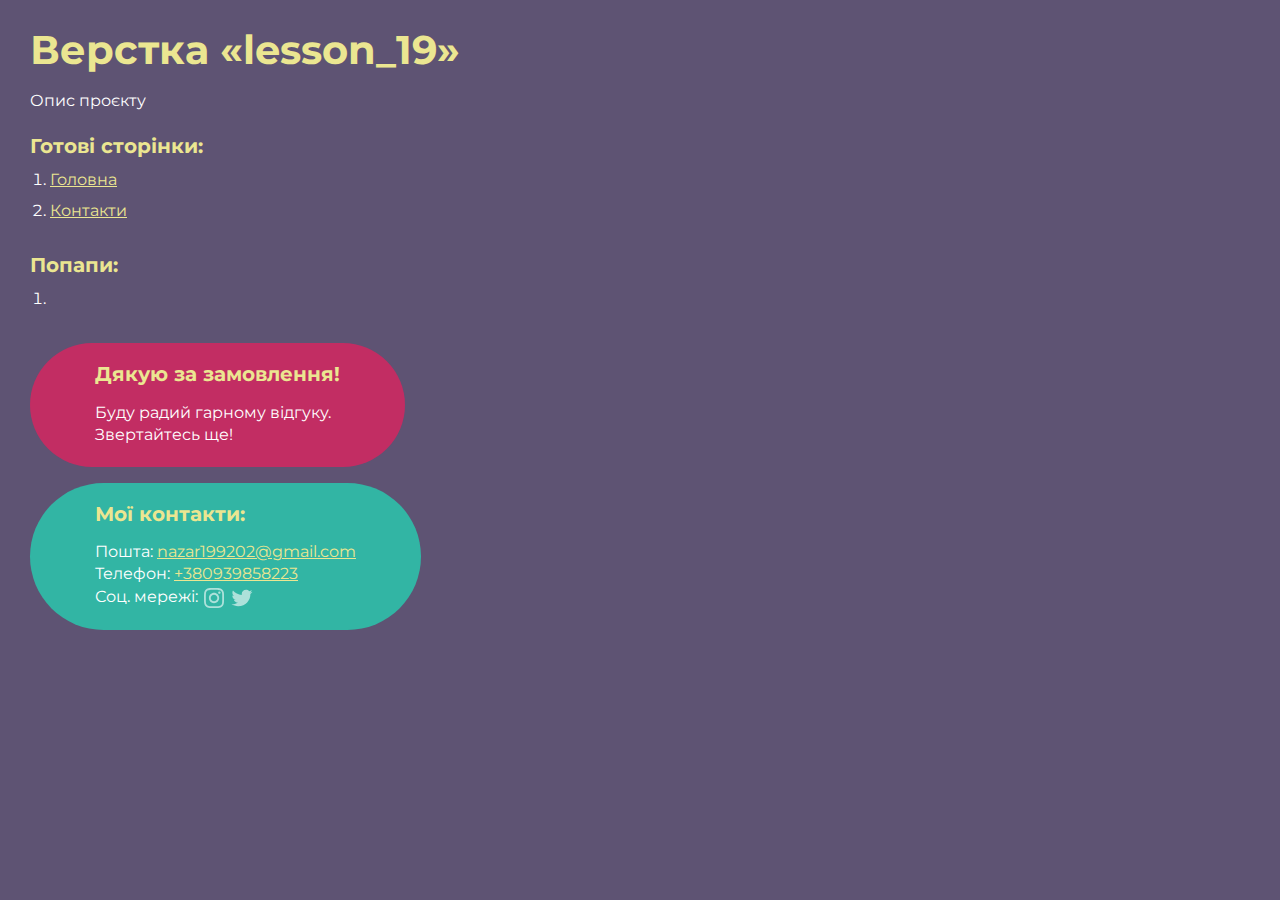
<file: index.html>
<!DOCTYPE html>
<html>

<head>
	<meta charset="UTF-8">
	<meta name="viewport" content="width=device-width, initial-scale=1.0">
	<title>Верстка «lesson_19»</title>
</head>

<body>
	<div class="rootpage">
		<h1>Верстка «lesson_19»</h1>
		<div class="rootpage__info">
			Опис проєкту
		</div>
		<h2>Готові сторінки:</h2>
		<ol class="rootpage__list">
			<li><a target="_blank" href="home.html">Головна</a></li>
			<li><a target="_blank" href="contacts.html">Контакти</a></li>
		</ol>
		<h2>Попапи:</h2>
		<ol class="rootpage__list">
			<li><a target="_blank" href="home.html#"></a></li>
		</ol>
		<div class="rootpage__tnx">
			<h2>Дякую за замовлення!</h2>
			<p>Буду радий гарному відгуку.</p>
			<p>Звертайтесь ще!</p>
		</div>
		<div class="rootpage__contacts">
			<h2>Мої контакти:</h2>
			<p>Пошта: <a href="mailto:nazar199202@gmail.com">nazar199202@gmail.com</a></p>
			<p>Телефон: <a href="tel:380939858223">+380939858223</a></p>
			<p>Соц. мережі:
				<a href="https://www.instagram.com/mr.nuts_ua/" target="_blank" rel="noopener noreferrer"><img src="img/instagram.svg" alt="instagram"></a>
				<a href="https://twitter.com/pan_Nazarius" target="_blank" rel="noopener noreferrer"><img src="img/twitter.svg" alt="twitter"></a>
			</p>

		</div>
	</div>
</body>
<style>
	@charset "UTF-8";
	@import url("https://fonts.googleapis.com/css?family=Montserrat:regular,700&display=swap");

	*,
	*::before,
	*::after {
		padding: 0px;
		margin: 0px;
		border: 0px;
		box-sizing: border-box;
	}

	html,
	body {
		height: 100%;
		margin: 0;
		padding: 0;
		min-width: 320px;
		width: 100%;
		color: #fff;
		background-color: #5e5373;
	}

	body {
		font-family: Montserrat;
		font-size: 100%;
		line-height: 1;
		font-size: 1rem;
	}

	a {
		text-decoration: underline;
		color: #ebe691
	}

	a:visited {
		text-decoration: underline;
		color: #aaa768;
	}

	a:hover {
		text-decoration: none;
	}

	ul li {
		list-style: none;
	}

	img {
		vertical-align: top;
	}

	.wrapper {
		width: 100%;
		min-height: 100%;
		overflow: hidden;
	}

	.rootpage {
		padding: 30px;
		display: flex;
		flex-direction: column;
		align-items: flex-start;
	}

	@media (max-width: 767px) {
		.rootpage {
			padding: 30px 15px;
		}
	}

	h1 {
		color: #ebe691;
		font-size: 2.5rem;
		margin: 0px 0px 1.25rem 0px;
	}

	@media (max-width: 767px) {
		h1 {
			font-size: 1.85rem;
			margin: 0px 0px 1.25rem 0px;
		}
	}

	h2 {
		color: #ebe691;
		font-size: 1.25rem;
		margin: 0px 0px 1rem 0px;
	}

	@media (max-width: 767px) {
		h2 {
			font-size: 1.125rem;
			margin: 0px 0px 1rem 0px;
		}
	}

	.rootpage__info {
		line-height: 140%;
		margin: 0px 0px 1.5rem 0px;
	}

	.rootpage__list {
		margin: 0px 0px 2.25rem 1.25rem;
	}

	.rootpage__list li:not(:last-child) {
		margin: 0px 0px 15px 0px;
	}

	.rootpage__contacts,
	.rootpage__tnx {
		border-radius: 200px;
		padding: 20px 65px;
		line-height: 140%;
	}

	@media (max-width: 767px) {

		.rootpage__contacts,
		.rootpage__tnx {
			border-radius: 40px;
			padding: 20px;
		}
	}

	.rootpage__contacts {
		background: #32b5a4;

	}

	.rootpage__contacts a {
		color: #ebe691;
	}

	.rootpage__tnx {
		background: #c22d63;
		margin: 0px 0px 1rem 0px;
	}
</style>

</html>
</file>
